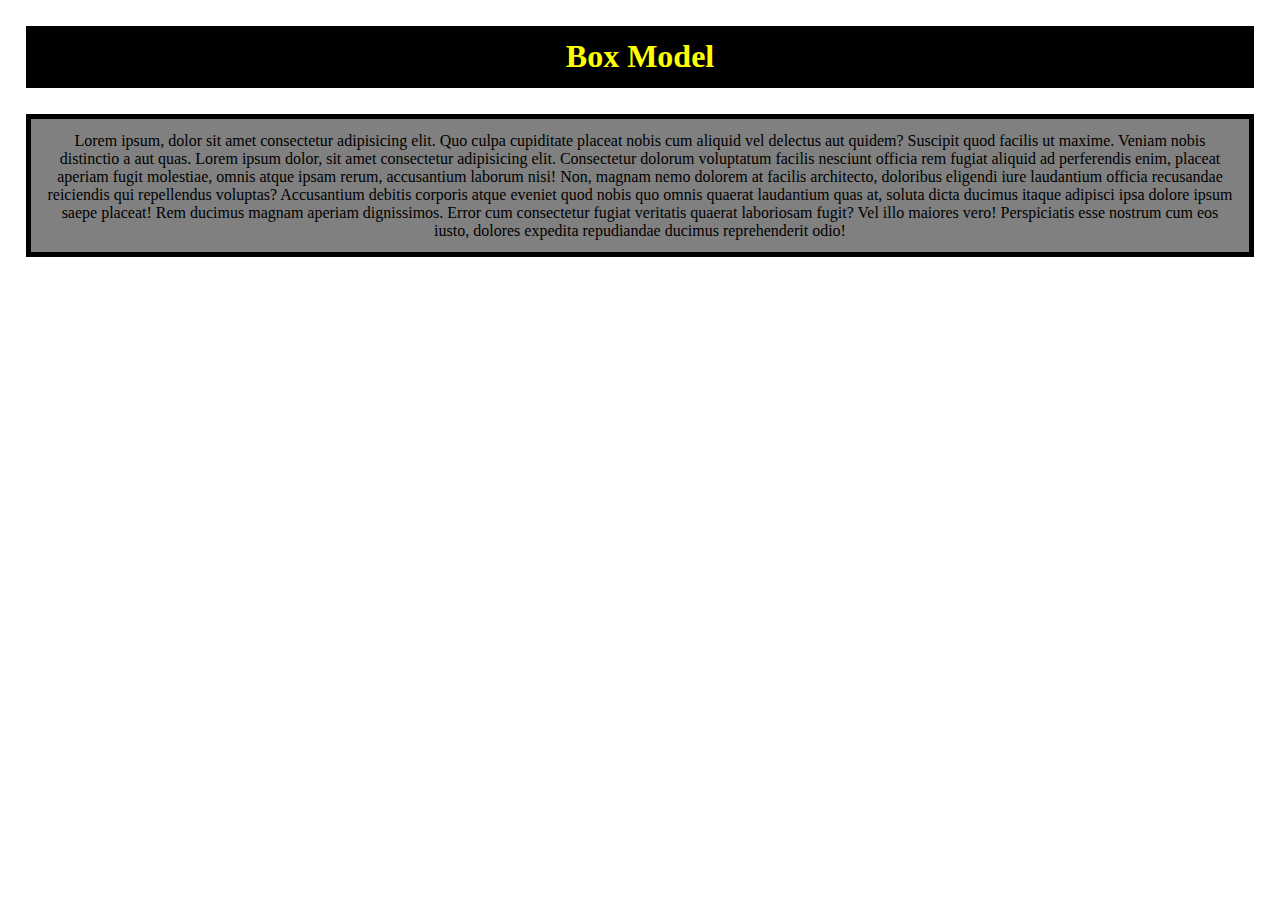
<file: BoxModel/boxModel.html>
<!-- The css box Model is essentially a box that wraps around every HTML element. 
It consist of :
    Margin
    Borders
    Padding
    Content -->

<!-- <style>
    h1{
        background-color: black;
        color:white;
        padding-top: 2%;
        
        margin: 5%;

        border-color: red;
        border-width: 1%;
        border-style: solid;
    }
</style>

<h1>hello</h1> -->
<link rel="stylesheet" href="boxModel.css">
<body>
    <div class="one">
        <h1>Box Model</h1>
    </div>
    <div class="two">
        <p>Lorem ipsum, dolor sit amet consectetur adipisicing elit. Quo culpa cupiditate placeat nobis cum aliquid vel delectus aut quidem? Suscipit quod facilis ut maxime. Veniam nobis distinctio a aut quas.
            Lorem ipsum dolor, sit amet consectetur adipisicing elit. Consectetur dolorum voluptatum facilis nesciunt officia rem fugiat aliquid ad perferendis enim, placeat aperiam fugit molestiae, omnis atque ipsam rerum, accusantium laborum nisi! Non, magnam nemo dolorem at facilis architecto, doloribus eligendi iure laudantium officia recusandae reiciendis qui repellendus voluptas? Accusantium debitis corporis atque eveniet quod nobis quo omnis quaerat laudantium quas at, soluta dicta ducimus itaque adipisci ipsa dolore ipsum saepe placeat! Rem ducimus magnam aperiam dignissimos. Error cum consectetur fugiat veritatis quaerat laboriosam fugit? Vel illo maiores vero! Perspiciatis esse nostrum cum eos iusto, dolores expedita repudiandae ducimus reprehenderit odio!
        </p>
    </div>
</body>
</file>
<file: BoxModel/boxModel.css>
*{
    margin: 0;
    padding: 0;
}
.one{
    background-color: black;
    padding: 1%;
    margin: 2%;
    h1{
        text-align: center;
        color: yellow;
    }
}
.two{
    border-width: 5px;
    border-style: solid;
    background-color: gray;
    padding: 1%;
    margin: 2%;
    p{
        text-align: center;
    }
}
</file>
